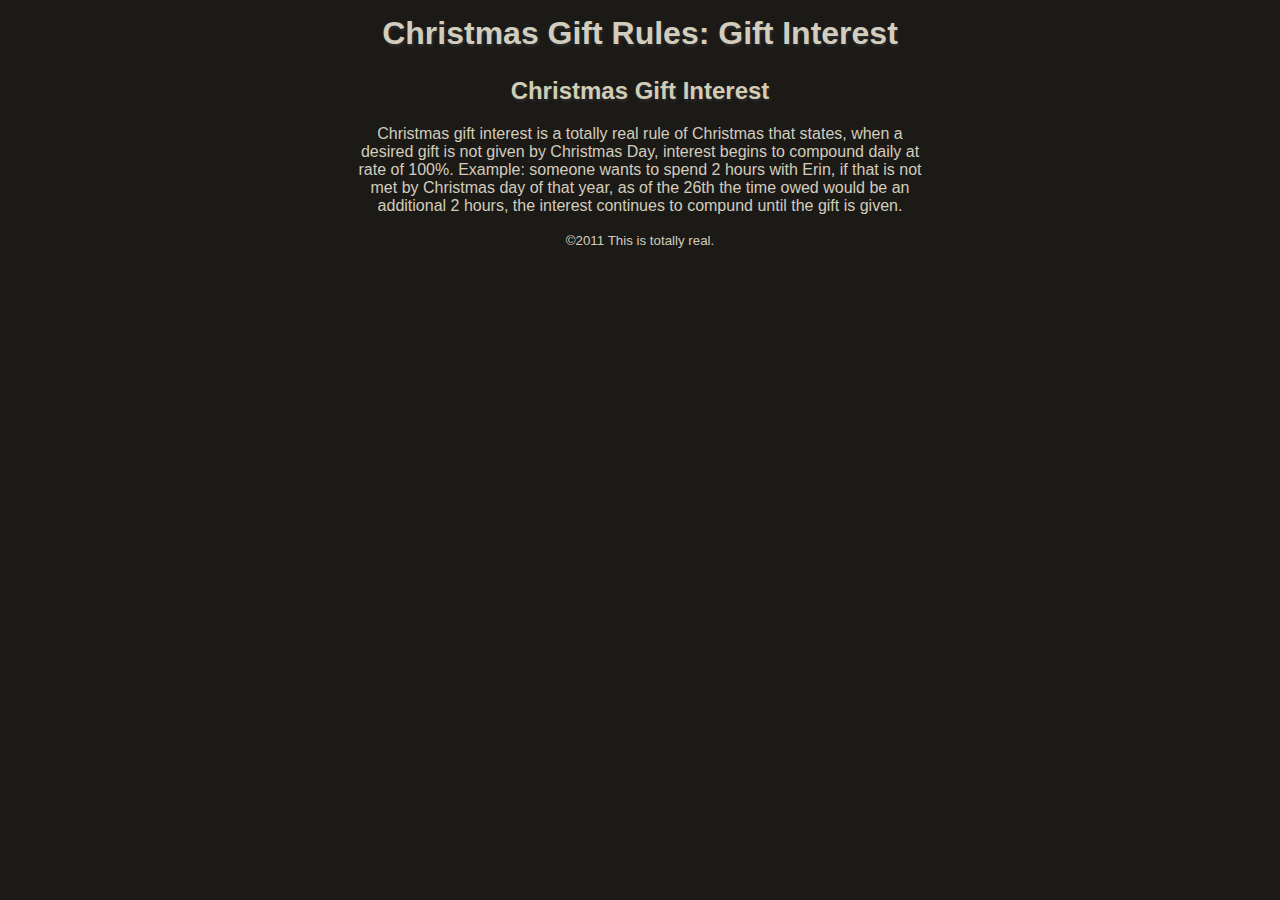
<file: index.html>
<!DOCTYPE html>
<!-- Matt Toft
Project: Web App project 1
Term: VFW 1110 -->
<html>
	<head>
		<meta charset="utf-8" />
		<meta name = "keywords" content="html5, mobile development, Full Sail University" />
		<meta name= "description" content="My first HTML5 document. " />
		<meta name = "robots" content="index, follow" />
		<meta name = "viewport" content="user-scalable=no, width=divice-width" />
		<meta name="HandheldFriendly" content="true" />
		<meta name="MobileOptimized" content="320" />
		<title>Christmas Rules</title>
		<link href = "css/style.css" rel = "stylesheet" type = "text/css" />
	</head>
	<body>
		<header>
			<hgroup>
				<h1>Christmas Gift Rules: Gift Interest</h1>
				<h2>Christmas Gift Interest</h2>
			
			</hgroup>
		</header>
		<p>
		Christmas gift interest is a totally real rule of Christmas that states, when a desired gift is not   given by Christmas Day, interest begins to compound daily at rate of 100%. Example: someone wants to spend 2 hours with Erin, if that is not met by Christmas day of that year, as of the 26th the time owed would be an additional 2 hours, the interest continues to compund until the gift is given.  
		</p>
	
		<footer>
			<small>&copy;2011 This is totally real.</small>
		</footer>
	</body>
</html>
</file>
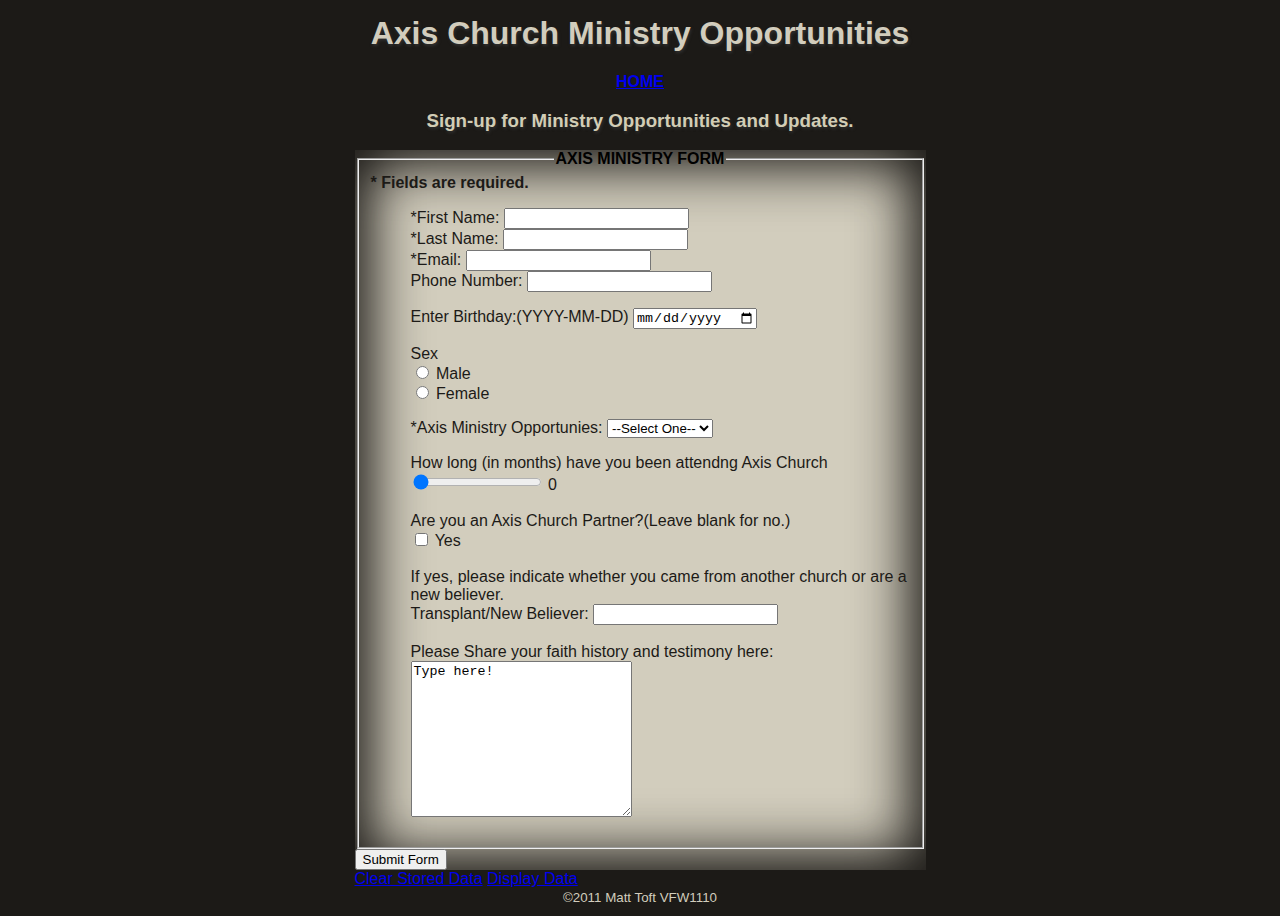
<file: additem.html>
<!DOCTYPE html>
<!-- Matt Toft
Project: Web App project 4
Term: VFW 1110 -->
<html>
	<head>
		<meta charset="utf-8" />
		<meta name = "keywords" content="html5, mobile development, Full Sail University" />
		<meta name= "description" content="My first HTML5 document. " />
		<meta name = "robots" content="index, follow" />
		<meta name = "viewport" content="user-scalable=yes, width=device-width" />
		<meta name="HandheldFriendly" content="true" />
		<meta name="MobileOptimized" content="320" />
		<title>Axis Church</title>
		<link href = "css/style.css" rel = "stylesheet" type = "text/css" />
	</head>
	<body>
		<!--Header -->
		<header>
			<h1>Axis Church Ministry Opportunities</h1>
			<!-- Navigation-->
			<nav>
				<p>
					<a href=index.html id="home">Home</a>
				</p>
			</nav>
			<h3>Sign-up for Ministry Opportunities and Updates.</h3>
		</header>
		<form action ="#" method="post" id="minform">
			<fieldset id="minfieldset">
				<legend>
					axis ministry form
				</legend>
				<span id="req"> * Fields are required.</span>
				<ul id='errors'></ul>
				<ul id="geninfo">
					<!-- Labels and info boxes -->
					<li>
						<label for="fname">*First Name:</label>
						<input type="text" id="fname" />
					</li>
					<li>
						<label for="lname">*Last Name:</label>
						<input type="text" id="lname" />
					</li>
					<li>
						<label for="email">*Email:</label>
						<input type="email" id="email" />
					</li>
					<li>
						<label for="tel">Phone Number:</label>
						<input type="tel" id="tel" />
					</li>
				</ul>
				<ul>
					<!--birthdate-->
					<li>
						Enter Birthday:(YYYY-MM-DD)
						<input id="dob" type="date" name="user_date" />
					</li>
				</ul>
				<!-- question -->
				<ul id="radios">
					<li>
						Sex
					</li>
					<li>
						<input type="radio" value="male" id="male" name="sex" />
						<label for="male">Male</label>
						<br>
						<input type="radio" value="female" id="female" name="sex"/>
						<label for="female">Female</label>
					</li>
				</ul>
				<!--dropdown menu -->
				<ul>
					<li id="select">
						<label for="dropdown">*Axis Ministry Opportunies:</label>
					</li>
				</ul>
				<ul>
					<!--slider-->
					<li>
						<label for="attending">How long (in months) have you been attendng Axis Church</label>
					</li>
					<input type="range" min="0" max="30" value="0" id="attending" onchange="showValue(this.value)" />
					<span id="range">0</span>
					<script type="text/javascript">
						function showValue(newValue) {
							document.getElementById("range").innerHTML = newValue;
						}
					</script>
					</li> 
					<!--partner? -->
					<br>
					<br>
					<li>
						Are you an Axis Church Partner?(Leave blank for no.)
					</li>
					<input type="checkbox" id="partner" name="yes" value="yes">
					Yes
					<br>
					<br>
					<li>
						If yes, please indicate whether you came from another church or are a new believer.
					</li>
					<label for="memtype">Transplant/New Believer:</label>
					<input type="text" id="memtype" />
					<br>
					<br>
					<!--comments -->
					<li>
						<label for="story">Please Share your faith history and testimony here:</label>
						<textarea id="story" rows="10" cols="25">Type here!</textarea>
</li>				</ul>
			</fieldset>
			<!--submit-->
			<input type="submit" id="submit" value="Submit Form" />
		</form>
		<!--Data links -->
		<a href="#" id="clear">Clear Stored Data</a>
		<a href="#" id="displayLink">Display Data</a>
		<a href="additem.html" id="addnew" style="display:none;">Add New Item</a>
		<script src="js/main.js" type="text/javascript"></script>
		</div> 
		<footer>
			<small>&copy;2011 Matt Toft VFW1110</small>
		</footer>
	</body>
</html>
</file>
<file: css/style.css>
/* CSS for VFW 1101
 * Matt Toft
 */

#minfieldset ul {
	list-style-type: none;
}
#items ul {
	list-style-type: none;
	
}

#range {
	text-align:center;
	color: #1C1A17 ;	
}

#req{
	font-weight: bold;
	
}
input:hover{
	 border: 1px solid #006;
    background: #ffc;
}
body {
	font-family: Arial, Helvectica, san-serif;
	width: 571px;
	margin: auto;
	padding: 10px;
	background: #1C1A17;
	color: #D2CDBD;#content{
	width: 480px;
	height: 690px;
	overflow: scroll;
}
}

h1 {
	color: #D2CDBD;
	font-family: Arial, Helvetica, sans-serif;
	text-shadow: 1px 2px 3px #303030;
	padding: 5px;
	margin: 0px;
	text-align: center;
}
h2, h3 {
	padding: 0px 10px 0px 10px;
	color: #D2CDB5;
	text-shadow: 1px 2px 3px #303030;
	font-family: Arial, Helvetica, sans-serif;
	text-align: center;
}
nav {
	font-family: Helvetica, san-serif;
	font-weight: bold;
	text-transform: uppercase;
	color: #D2CDBD;
	text-align: center;
}
p {
	font-family: Arial, Helvetica, san-serif;
	text-align: center;
}
legend {
	color: #000000;
	text-transform: uppercase;
	font-weight: bold;
	text-align: center;
}
form {
	background: #D2CDBD;
	color: #1C1A17;
	-webkit-box-shadow: inset 5px 5px 64px, inset -5px -5px 64px;
	-moz-box-shadow: inset 5px 5px 64px, inset -5px -5px 64px;
	box-shadow: inset 5px 5px 64px, inset -5px -5px 64px;
}
option {
	color: green;
}
	
footer {
	text-align: center;
}
</file>
